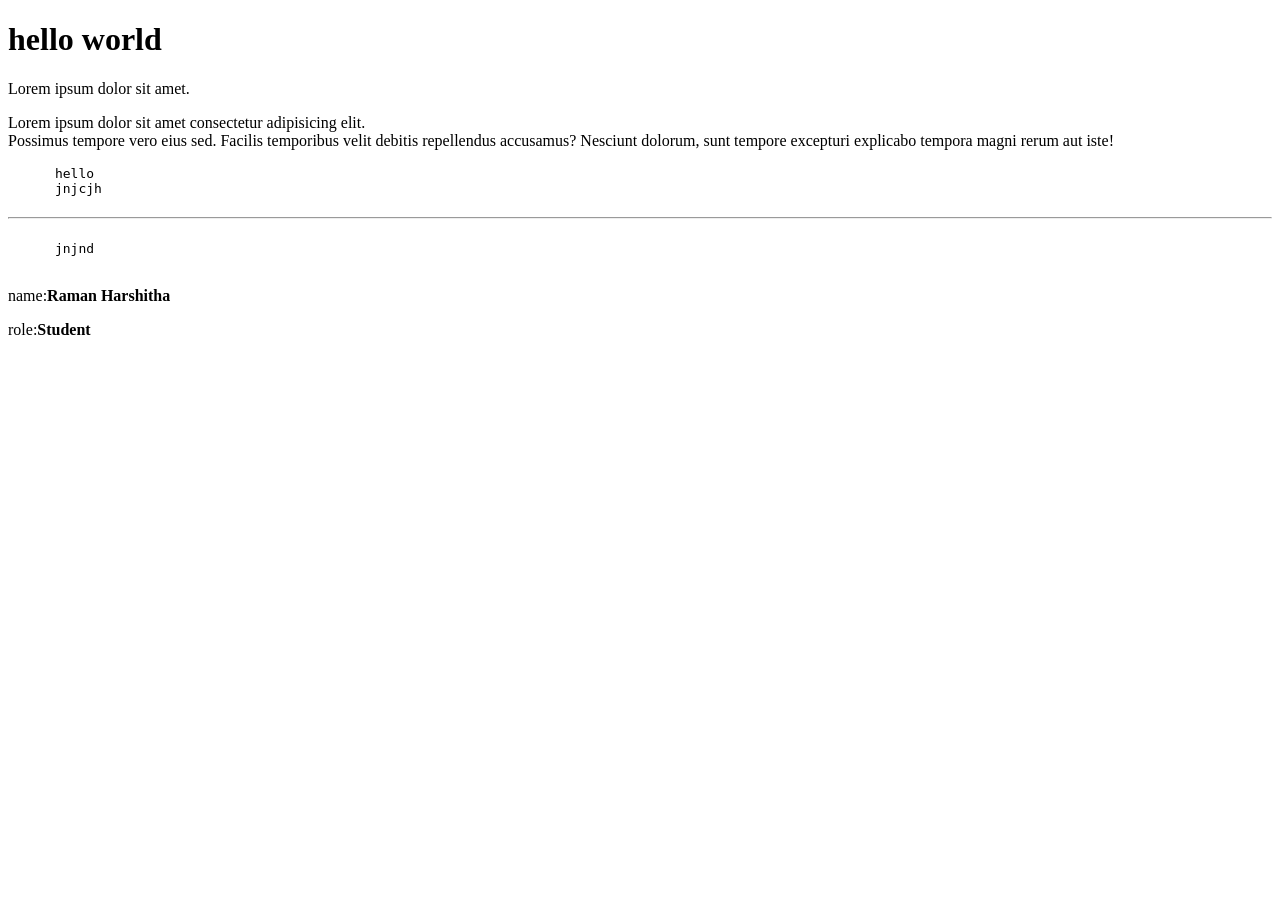
<file: EMERTEX/HTML/index.html>
<!DOCTYPE html>
<html lang="en">
  <head>
    <meta charset="UTF-8" />
    <meta name="viewport" content="width=device-width, initial-scale=1.0" />
    <title>My first web page</title>
  </head>
  <body>
    <h1>hello world</h1>
    <p>Lorem ipsum dolor sit amet.</p>
    <p>
      Lorem ipsum dolor sit amet consectetur adipisicing elit.<br />
      Possimus tempore vero eius sed. Facilis temporibus velit debitis
      repellendus accusamus? Nesciunt dolorum, sunt tempore excepturi explicabo
      tempora magni rerum aut iste!
    </p>
    <pre>
      hello 
      jnjcjh
      <hr/>
      jnjnd
    </pre>
    <div>
      <p>name:<b>Raman Harshitha</b></p>
      <p>role:<strong>Student</strong></p>
    </div>
  </body>
</html>
</file>
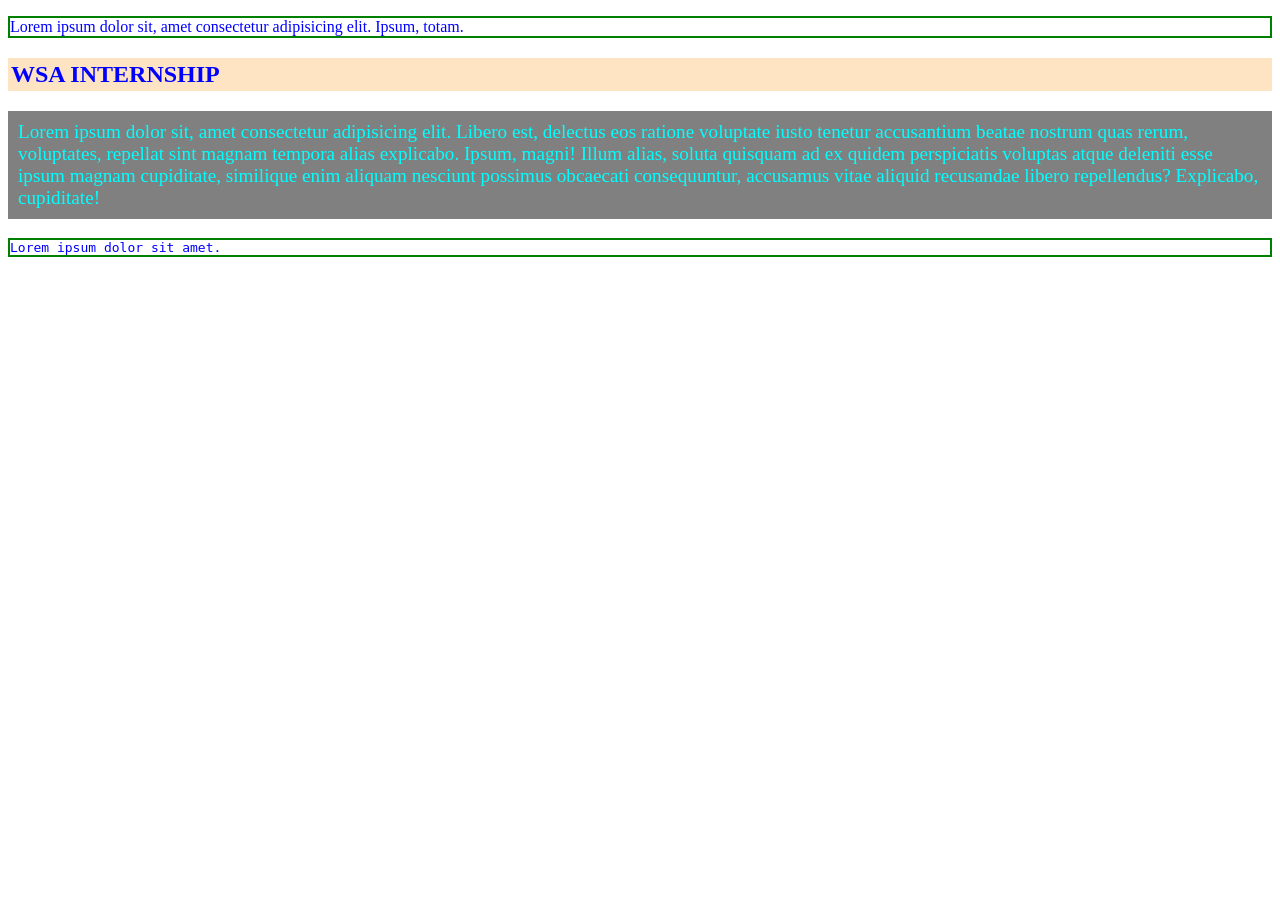
<file: EMERTEX/CSS/01_css_basics/index.html>
<!DOCTYPE html>
<html lang="en">
  <head>
    <meta charset="UTF-8" />
    <meta name="viewport" content="width=device-width, initial-scale=1.0" />
    <title>Document</title>
    <link rel="stylesheet" href="./style.css" />
  </head>
  <body>
    <p class="para1">
      Lorem ipsum dolor sit, amet consectetur adipisicing elit. Ipsum, totam.
    </p>
    <h2 style="color: blue">WSA INTERNSHIP</h2>
    <p id="paragraph">
      Lorem ipsum dolor sit, amet consectetur adipisicing elit. Libero est,
      delectus eos ratione voluptate iusto tenetur accusantium beatae nostrum
      quas rerum, voluptates, repellat sint magnam tempora alias explicabo.
      Ipsum, magni! Illum alias, soluta quisquam ad ex quidem perspiciatis
      voluptas atque deleniti esse ipsum magnam cupiditate, similique enim
      aliquam nesciunt possimus obcaecati consequuntur, accusamus vitae aliquid
      recusandae libero repellendus? Explicabo, cupiditate!
    </p>
    <pre class="para1">Lorem ipsum dolor sit amet.</pre>
  </body>
</html>
</file>
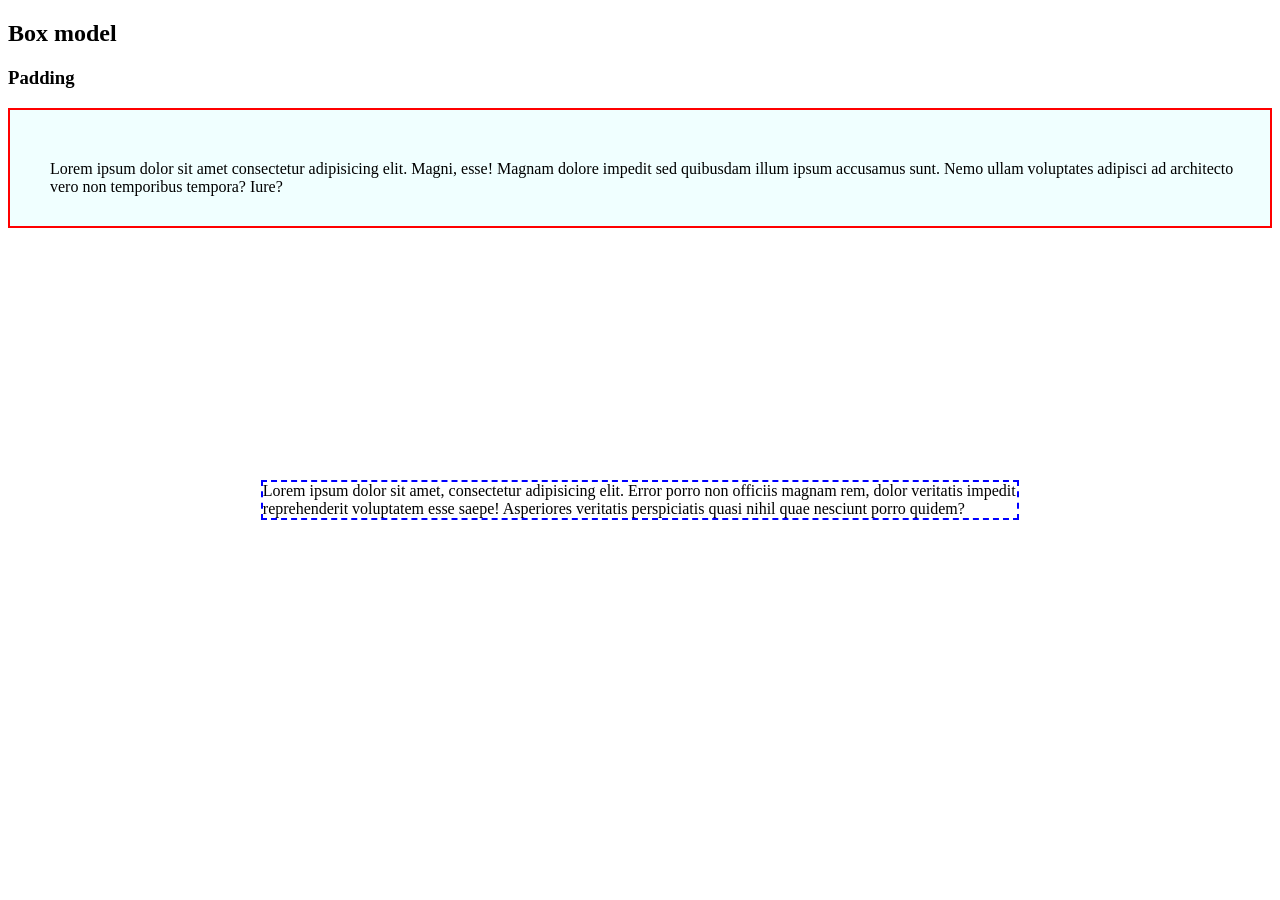
<file: EMERTEX/CSS/02_box_model/index.html>
<!DOCTYPE html>
<html lang="en">
  <head>
    <meta charset="UTF-8" />
    <meta name="viewport" content="width=device-width, initial-scale=1.0" />
    <title>Document</title>
    <style>
      .para1 {
        border: 2px solid red;
        background-color: azure;
        /* padding-top: 10px;
        padding-bottom: 30px;
        padding-left: 40px;
        padding-right: 20px; short cut for padding:top,r,bot,left:clockwise*/
        /* if missing val then opposite side value,no negative padding*/
        padding: 50px 20px 30px 40px;
      }
      .para2 {
        border: 2px dashed blue;
        /*margin-top: 10px;
        margin-right: 20px;
        margin-bottom: 30px;
        margin-left: 40px;*/
        /*margin can be negative*/
        margin: 10% 20% 30% 40%;
        margin: 20%;
      }
    </style>
  </head>
  <body>
    <h2>Box model</h2>
    <h3>Padding</h3>
    <p class="para1">
      Lorem ipsum dolor sit amet consectetur adipisicing elit. Magni, esse!
      Magnam dolore impedit sed quibusdam illum ipsum accusamus sunt. Nemo ullam
      voluptates adipisci ad architecto vero non temporibus tempora? Iure?
    </p>
    <p class="para2">
      Lorem ipsum dolor sit amet, consectetur adipisicing elit. Error porro non
      officiis magnam rem, dolor veritatis impedit reprehenderit voluptatem esse
      saepe! Asperiores veritatis perspiciatis quasi nihil quae nesciunt porro
      quidem?
    </p>
  </body>
</html>
</file>
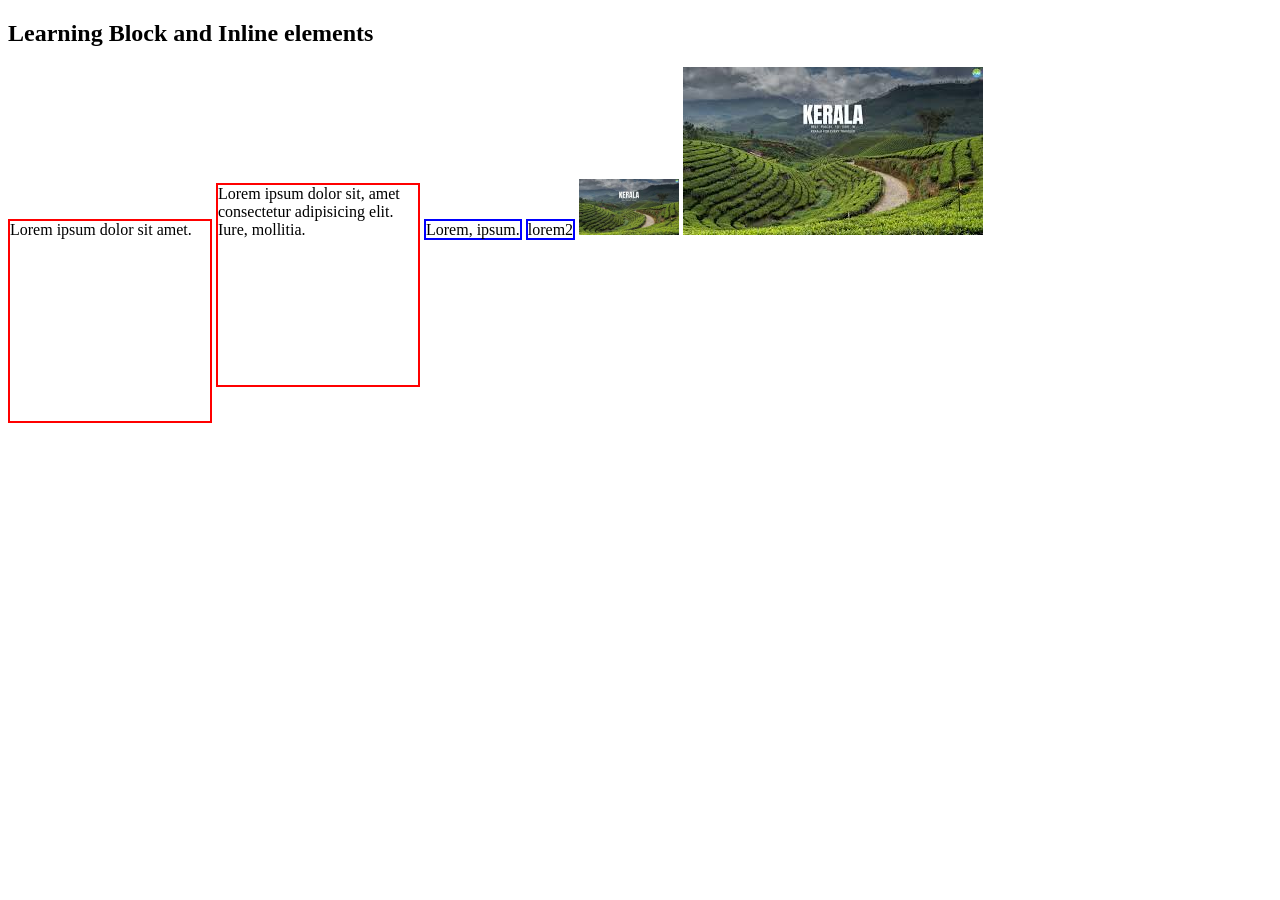
<file: EMERTEX/CSS/display/index.html>
<!DOCTYPE html>
<html lang="en">
  <head>
    <meta charset="UTF-8" />
    <meta name="viewport" content="width=device-width, initial-scale=1.0" />
    <title>Document</title>
    <style>
      .para {
        border: 2px solid red;
        display: inline-block;
        height: 200px;
        width: 200px;
      }
      span {
        border: 2px solid blue;
        height: 200px;
        width: 200px;
      }
    </style>
  </head>
  <body>
    <h2>Learning Block and Inline elements</h2>
    <p class="para para1">Lorem ipsum dolor sit amet.</p>
    <p class="para">
      Lorem ipsum dolor sit, amet consectetur adipisicing elit. Iure, mollitia.
    </p>
    <span>Lorem, ipsum.</span>
    <span>lorem2</span>
    <!--span is inline element,h and p are block elements-->
    <!--image is inline block,button is also inline...for in line we cannot give height and width-->
    <img src="../../HTML/Untitled.jpeg" width="100px" />
    <img src="../../HTML/Untitled.jpeg" />
  </body>
</html>
</file>
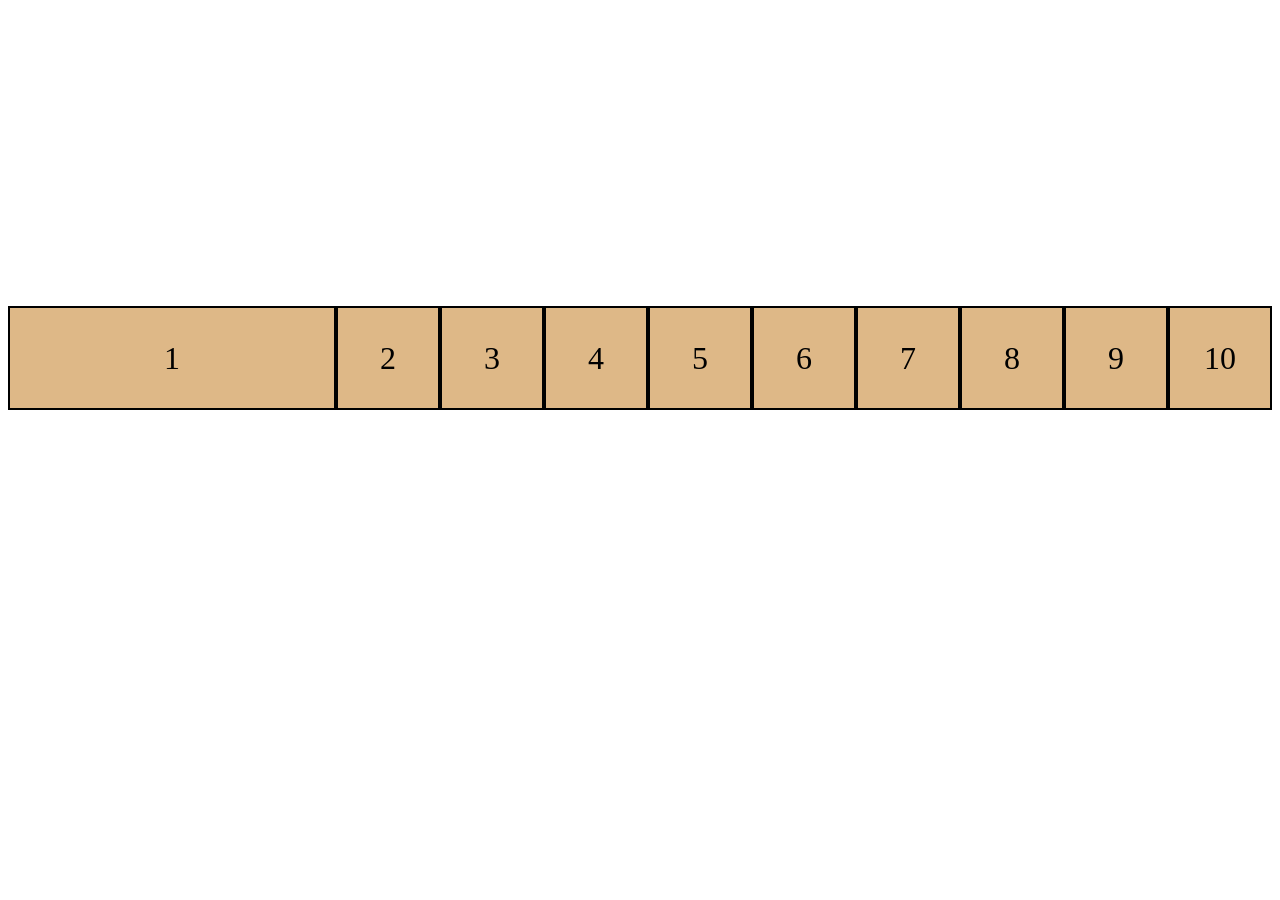
<file: EMERTEX/CSS/flex_layout/index.html>
<!DOCTYPE html>
<html lang="en">
  <head>
    <meta charset="UTF-8" />
    <meta name="viewport" content="width=device-width, initial-scale=1.0" />
    <title>Document</title>
    <style>
      .box {
        width: 100px;
        height: 100px;
        background-color: burlywood;
        font-size: 2rem;
        display: flex;
        justify-content: center;
        align-items: center;
        border: 2px solid;
        flex-shrink: 1;
        flex-grow: 0;
      }
      body {
        display: flex;
        /*flex-direction: column;*/
        /*justify-content: space-evenly;*/
        align-items: center;
        height: 700px;
        /*flex-wrap: wrap;*/
        /*align-content: flex-end;*/
      }
      #box1 {
        flex-grow: 1;
        flex-shrink: 2;
        align-self: center;
      }
    </style>
  </head>
  <body>
    <div class="box" id="box1">1</div>
    <div class="box">2</div>
    <div class="box">3</div>
    <div class="box">4</div>
    <div class="box">5</div>
    <div class="box">6</div>
    <div class="box">7</div>
    <div class="box">8</div>
    <div class="box">9</div>
    <div class="box">10</div>
  </body>
</html>
</file>
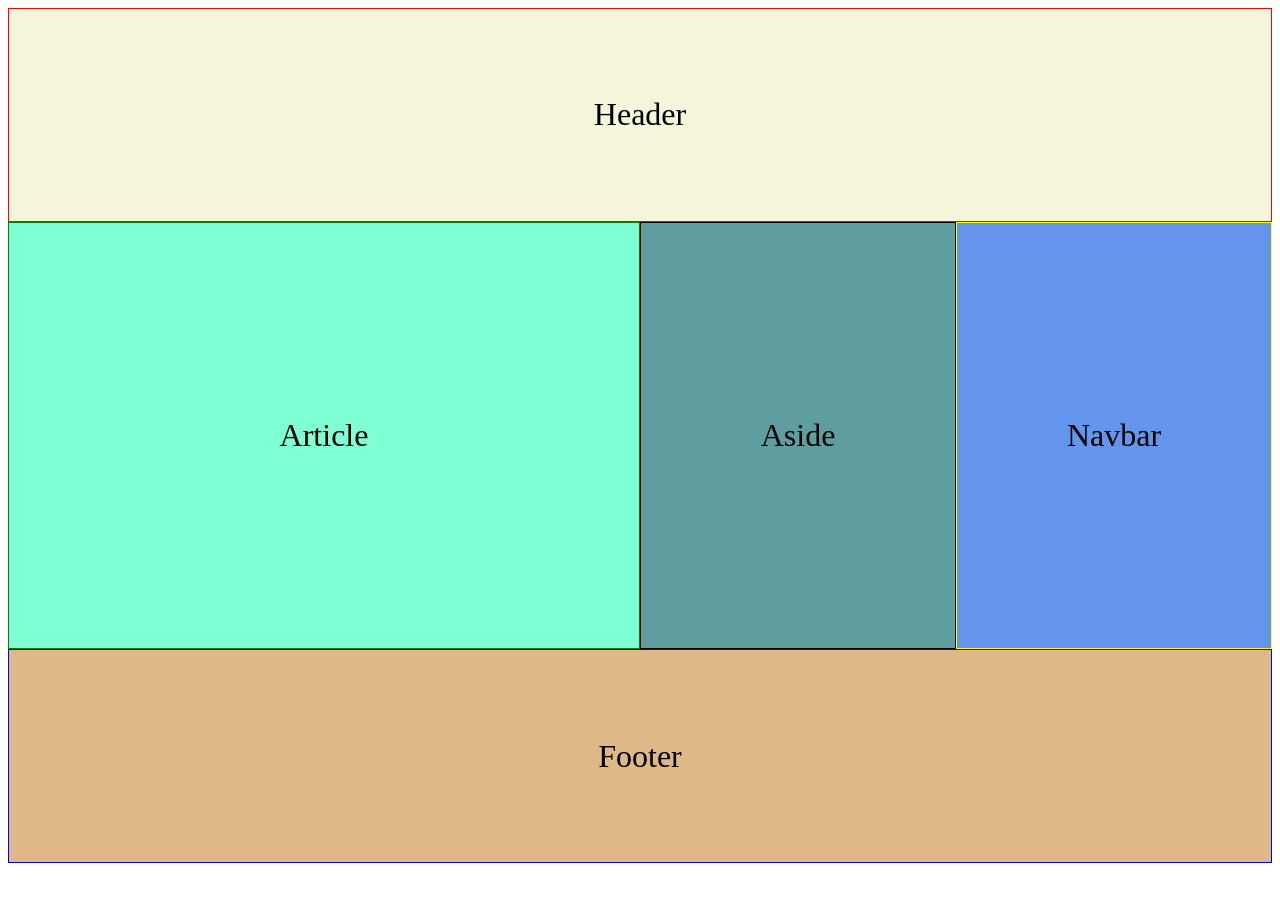
<file: EMERTEX/CSS/grid_layout/index.html>
<!DOCTYPE html>
<html lang="en">
  <head>
    <meta charset="UTF-8" />
    <meta name="viewport" content="width=device-width, initial-scale=1.0" />
    <title>grid</title>
    <style>
      .container {
        height: 95vh;
        display: grid;
        grid-template-rows: 1fr 2fr 1fr;
        grid-template-columns: 2fr 1fr 1fr;
      }
      .header {
        border: 1px solid red;
        background-color: beige;
        /*grid-row:start/end*/
        grid-row: 1/2;
        /*grid-column:start/end*/
        grid-column: 1/4;
      }
      .box {
        display: flex;
        font-size: xx-large;
        justify-content: center;
        align-items: center;
      }
      .article {
        border: 1px solid green;
        background-color: aquamarine;
        /*grid-row:start/end*/
        grid-row: 2/3;
        /*grid-column:start/end*/
        grid-column: 1/2;
      }
      .aside {
        border: 1px solid;
        background-color: cadetblue;
        /*grid-row:start/end*/
        grid-row: 2/3;
        /*grid-column:start/end*/
        grid-column: 2/3;
      }
      .navbar {
        border: 1px solid yellow;
        background-color: cornflowerblue;
        /*grid-row:start/end*/
        grid-row: 2/3;
        /*grid-column:start/end*/
        grid-column: 3/4;
      }
      .footer {
        border: 1px solid blue;
        background-color: burlywood;
        /*grid-row:start/end*/
        grid-row: 3/4;
        /*grid-column:start/end*/
        grid-column: 1/4;
      }
    </style>
  </head>
  <body>
    <div class="container">
      <div class="header box">Header</div>
      <div class="article box">Article</div>
      <div class="aside box">Aside</div>
      <div class="navbar box">Navbar</div>
      <div class="footer box">Footer</div>
    </div>
  </body>
</html>
</file>
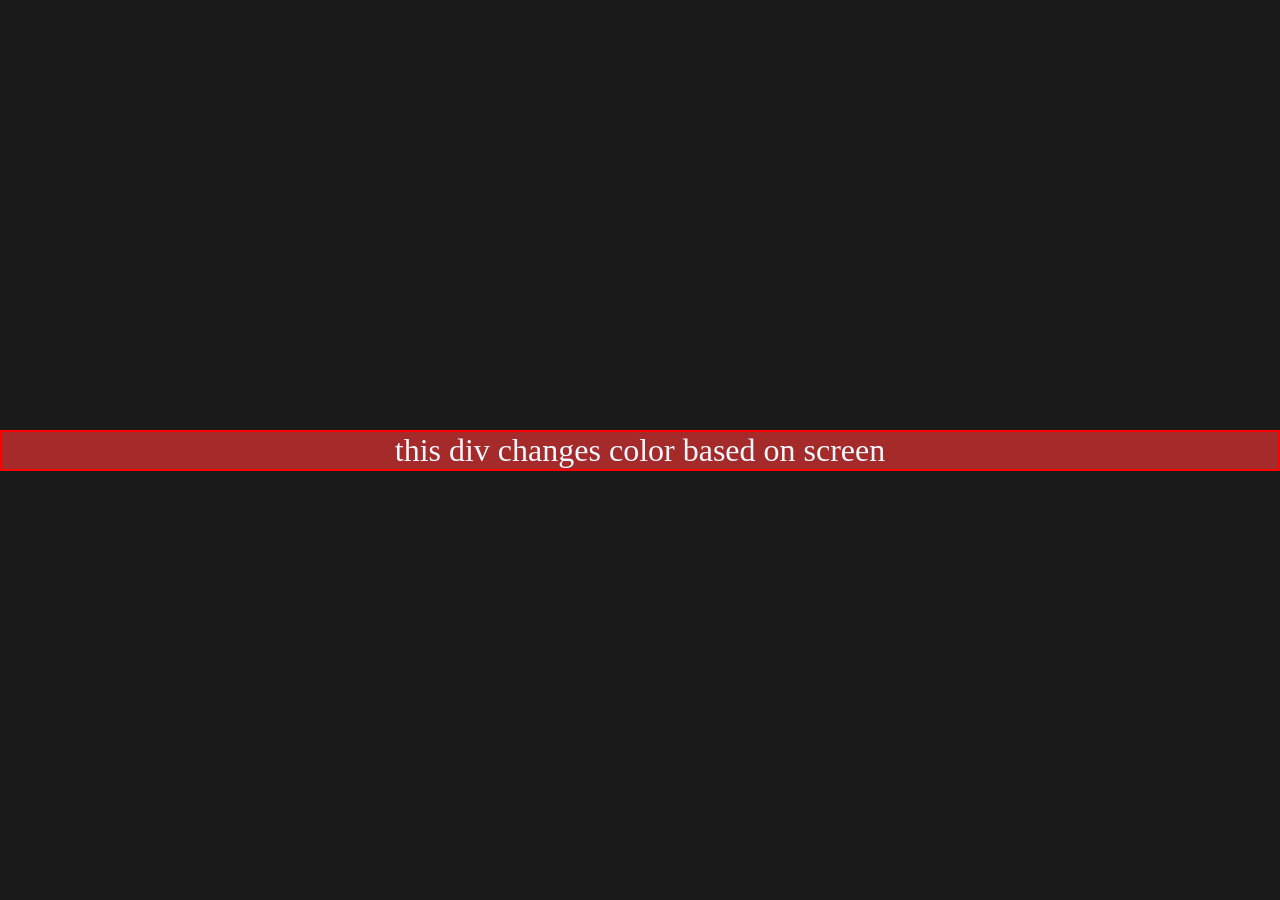
<file: EMERTEX/CSS/responsive/index.html>
<!DOCTYPE html>
<html lang="en">
  <head>
    <meta charset="UTF-8" />
    <meta name="viewport" content="width=device-width, initial-scale=1.0" />
    <title>Document</title>
    <style>
      body {
        margin: 0;
        padding: 0;
        display: flex;
        align-items: center;
        justify-content: center;
        height: 100vh;
        background-color: #1a1a1a;
      }
      .responsive-div {
        border: 2px solid red;
        display: flex;
        justify-content: center;
        align-items: center;
        color: aliceblue;
        width: 100%;
        font-size: xx-large;
        background-color: brown;
      }
      @media (max-width: 600px) {
        .responsive-div {
          background-color: aqua;
          color: #1a1a1a;
        }
      }
      @media (min-width: 601px) and (max-width: 1000px) {
        .responsive-div {
          background-color: cadetblue;
        }
      }
      @media print {
        .responsive-div {
          background-color: chartreuse;
          font-size: 100px;
          font-family: cursive;
        }
      }
      @media (orientation: portrait) {
        .responsive-div {
          font-family: cursive;
          background-color: navy;
        }
      }
    </style>
  </head>
  <body>
    <div class="responsive-div">this div changes color based on screen</div>
  </body>
</html>
</file>
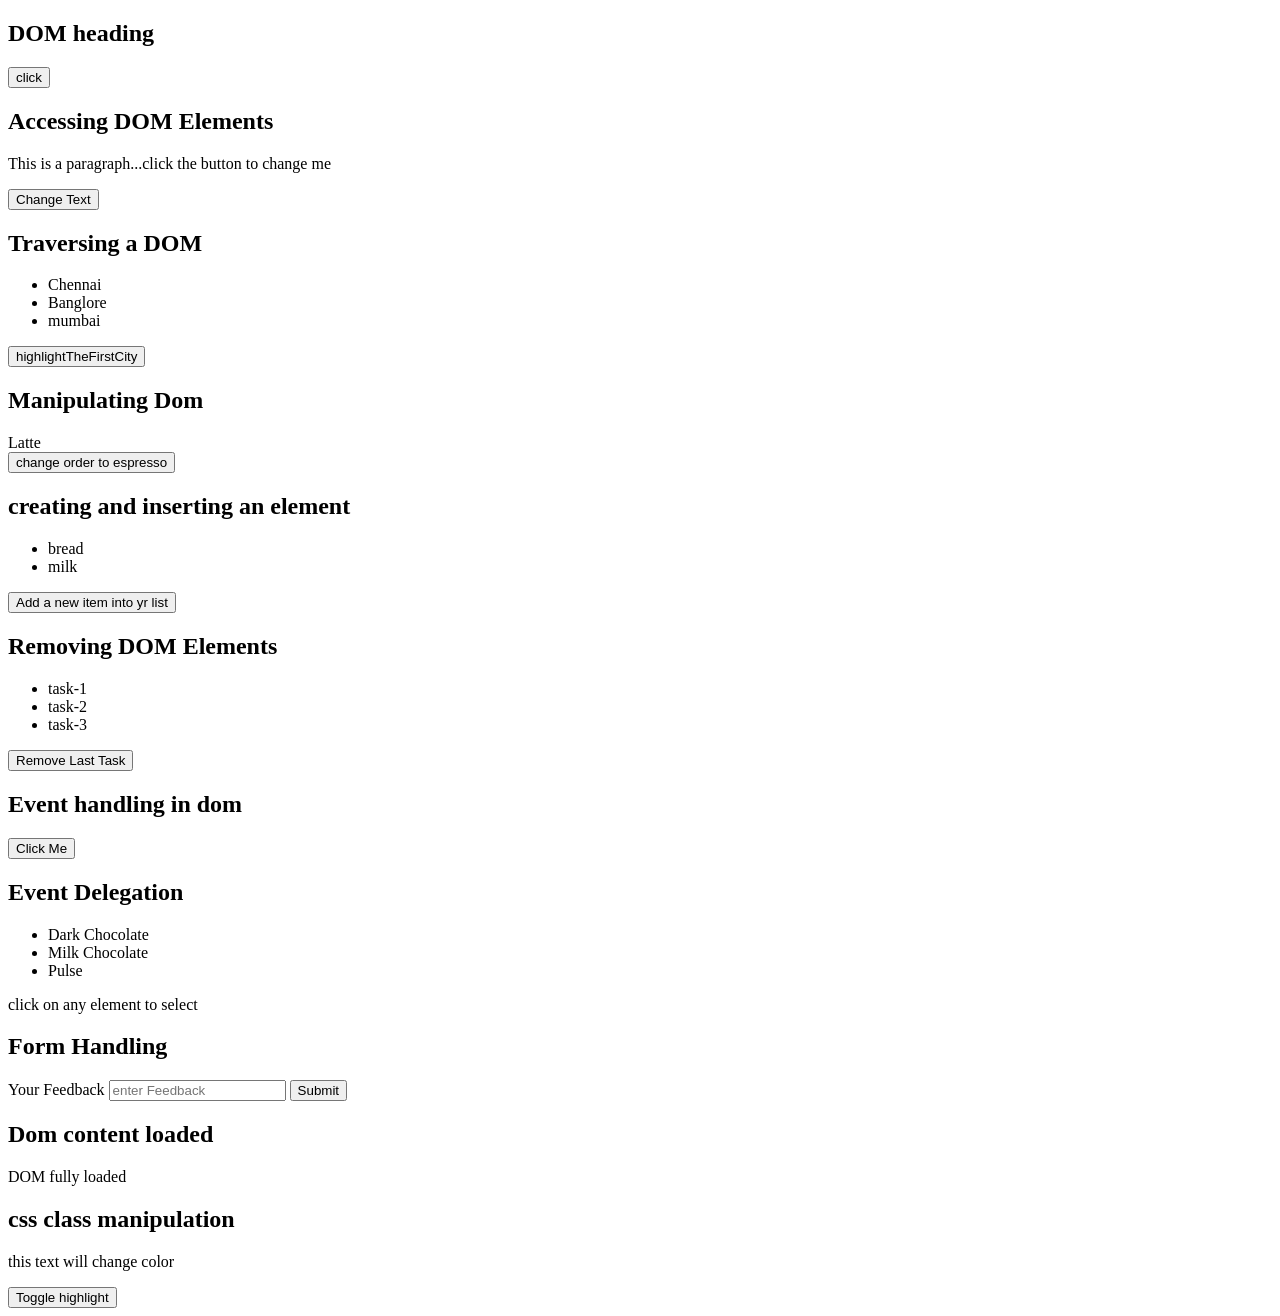
<file: EMERTEX/CSS/JavaScript/DOM/index.html>
<!DOCTYPE html>
<html lang="en">
  <head>
    <meta charset="UTF-8" />
    <meta name="viewport" content="width=device-width, initial-scale=1.0" />
    <title>Document</title>
    <style>
      .highlight {
        background-color: yellow;
        font-weight: bold;
        color: black;
      }
    </style>
  </head>
  <body>
    <h2>DOM heading</h2>
    <button>click</button>

    <!--Examples of DOM-->
    <!--Example1:Accessing the Dom element-->
    <section id="example-1">
      <h2>Accessing DOM Elements</h2>
      <p id="myParagraph">
        This is a paragraph...click the button to change me
      </p>
      <button id="changeTextButton">Change Text</button>
    </section>
    <!--Example 2:Transversing a DOM-->
    <section class="example-2">
      <h2>Traversing a DOM</h2>
      <ul id="citiesList">
        <li>Chennai</li>
        <li>Banglore</li>
        <li>mumbai</li>
      </ul>
      <button id="highlightTheFirstCity">highlightTheFirstCity</button>
    </section>

    <!--Example3 Manipulating DOM-->
    <section id="example-3">
      <h2>Manipulating Dom</h2>
      <div id="coffeeOrder">
        <span id="coffeeType">Latte</span>
      </div>
      <button id="changeOrder">change order to espresso</button>
    </section>

    <!--Example 4:Transversing a DOM-->
    <section class="example-4">
      <h2>creating and inserting an element</h2>
      <ul id="shoppingList">
        <li>bread</li>
        <li>milk</li>
      </ul>
      <button id="addNewItem">Add a new item into yr list</button>
    </section>

    <!--Example-5:Removing DOM element-->
    <section id="example-5">
      <h2>Removing DOM Elements</h2>
      <ul id="taskList">
        <li>task-1</li>
        <li>task-2</li>
        <li>task-3</li>
      </ul>
      <button id="removeLastTask">Remove Last Task</button>
    </section>

    <!--Example-6:Event handlinh in Dom-->
    <section id="example-6">
      <h2>Event handling in dom</h2>
      <button id="clickMeButton">Click Me</button>
    </section>

    <!--Example-7:Event Delegation-->
    <section id="example-7">
      <h2>Event Delegation</h2>
      <ul id="chocolateList">
        <li class="darkChocolate">Dark Chocolate</li>
        <li class="milkChocolate">Milk Chocolate</li>
        <li class="candy">Pulse</li>
      </ul>
      <p>click on any element to select</p>
    </section>

    <!--Example-8:Form handling-->
    <section id="example-8">
      <h2>Form Handling</h2>
      <form id="feedbackForm">
        <label for="feedbackInput">Your Feedback</label>
        <input type="text" id="feedbackInput" placeholder="enter Feedback" />
        <button type="submit">Submit</button>
      </form>
      <p id="feedbackDisplay"></p>
    </section>

    <!--Example-9:Dom content loaded-->
    <section id="example-9">
      <h2>Dom content loaded</h2>
      <p id="domStatus">waiting for DOM to load</p>
    </section>

    <!--Example-10:CSS manipulation-->
    <section id="example-10">
      <h2>css class manipulation</h2>
      <p id="description text">this text will change color</p>
      <button id="toggleHighlight">Toggle highlight</button>
    </section>

    <script src="./script_exp.js">
      /*let heading = document.querySelector("h2");
      console.log(heading.textContent);
      //heading.style.color = "blue";

      document.querySelector("button").addEventListener("click", () => {
        heading.style.color = "blue";
      });*/
    </script>
  </body>
</html>
</file>
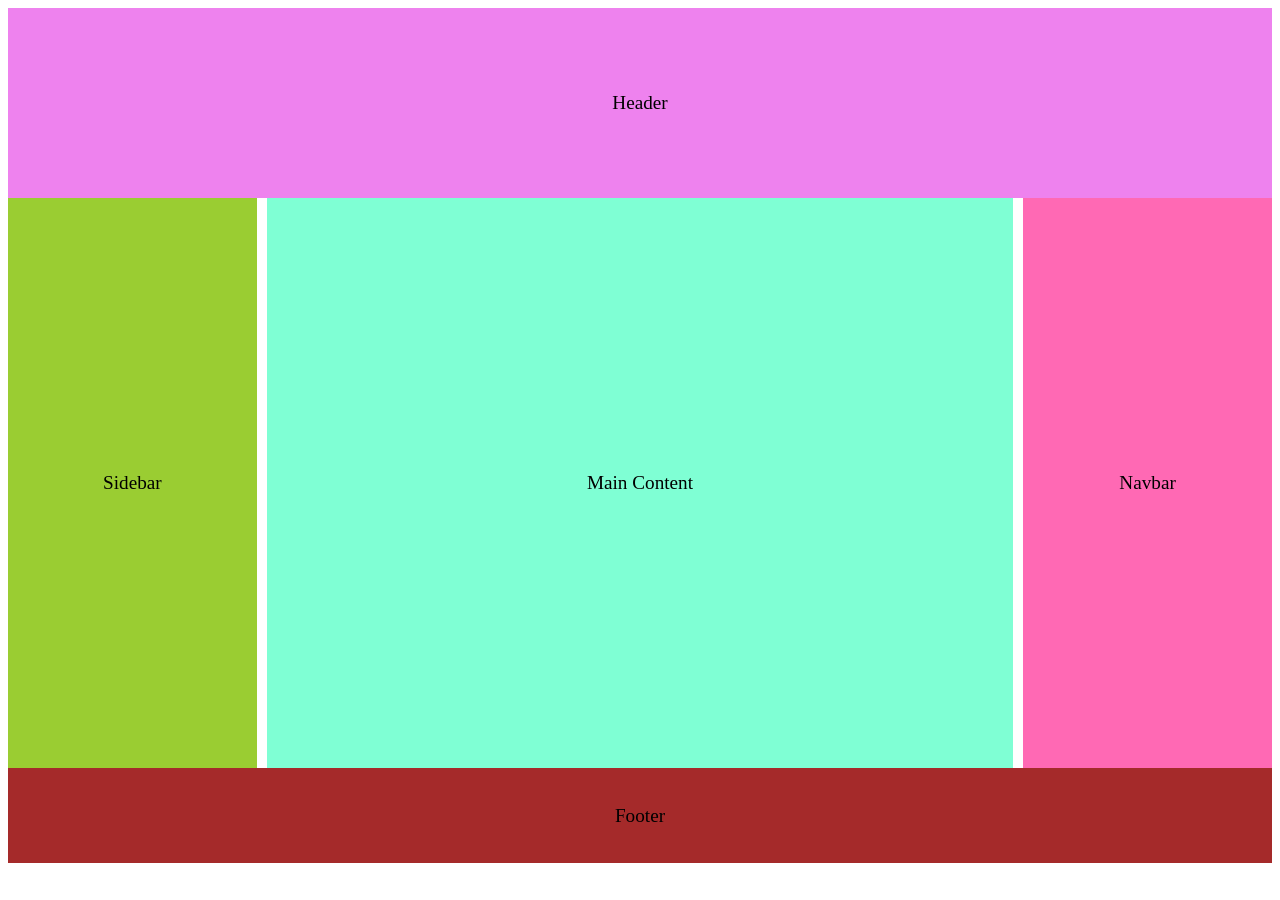
<file: EMERTEX/CSS/grid_layout/index2.html>
<!DOCTYPE html>
<html lang="en">
  <head>
    <meta charset="UTF-8" />
    <meta name="viewport" content="width=device-width, initial-scale=1.0" />
    <title>Document</title>
    <style>
      .container {
        height: 95vh;
        display: grid;
        grid-template-rows: 1fr 3fr 0.5fr;
        grid-template-columns: 1fr 3fr 1fr;
        column-gap: 10px;

        grid-template-areas:
          "header header header"
          "sidebar main navbar"
          "footer footer footer";
      }
      .box {
        display: flex;
        justify-content: center;
        align-items: center;
        font-size: larger;
      }
      .header {
        background-color: violet;
        grid-area: header;
      }
      .footer {
        background-color: brown;
        grid-area: footer;
      }
      .sidebar {
        background-color: yellowgreen;
        grid-area: sidebar;
      }
      .main-content {
        background-color: aquamarine;
        grid-area: main;
      }
      .navbar {
        background-color: hotpink;
        grid-area: navbar;
      }
    </style>
  </head>
  <body>
    <div class="container">
      <div class="header box">Header</div>
      <div class="sidebar box">Sidebar</div>
      <div class="main-content box">Main Content</div>
      <div class="navbar box">Navbar</div>
      <div class="footer box">Footer</div>
    </div>
  </body>
</html>
</file>
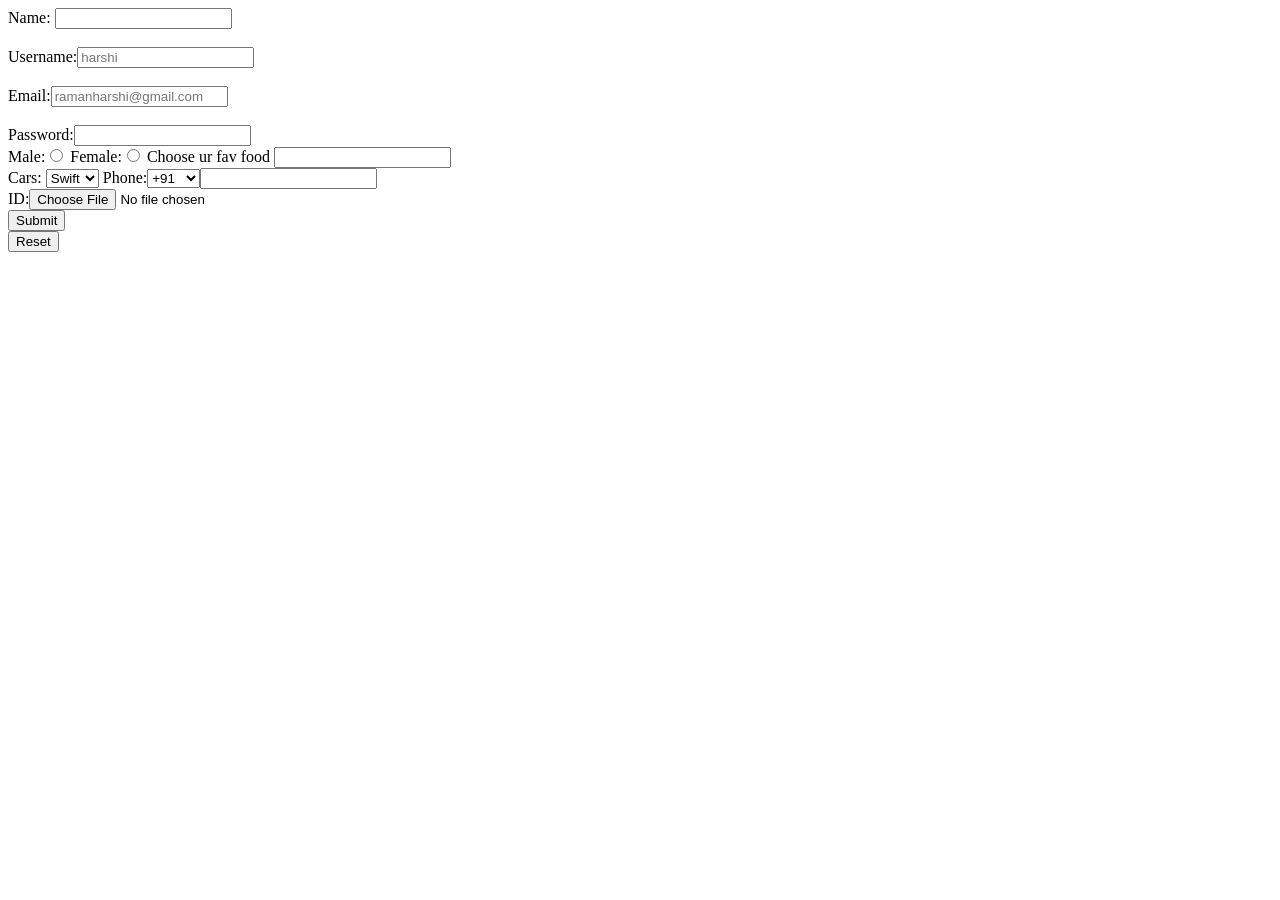
<file: EMERTEX/HTML/03_table_form/index_form.html>
<!DOCTYPE html>
<html lang="en">
  <head>
    <meta charset="UTF-8" />
    <meta name="viewport" content="width=device-width, initial-scale=1.0" />
    <title>form</title>
  </head>
  <body>
    <form>
      <label for="name">Name:</label>
      <input type="text" id="name" />
      <br />
      <br />
      <lable for="user"
        >Username:<input type="text" placeholder="harshi" id="user"
      /></lable>
      <br />
      <br />
      <label for="email"
        >Email:<input
          type="email"
          id="email"
          placeholder="ramanharshi@gmail.com"
      /></label>
      <br />
      <br />
      <label for="pass"
        >Password:<input type="password" id="pass" required
      /></label>
      <br />
      <label for="male">Male:<input type="radio" name="gender" /></label>
      <label for="female">Female:<input type="radio" name="gender" /></label>
      <label for="foods">Choose ur fav food</label>
      <input list="foods" />
      <datalist id="foods">
        <option value="Ice">Ice</option>
        <option value="dosa">Dosa</option>
        <option value="idly">Idlli</option></datalist
      ><br />
      <label for="cars">Cars:</label>
      <select id="cars">
        <option value="swift">Swift</option>
        <option value="alto">Alto</option>
        <option value="benz">Benz</option>
      </select>
      <label
        >Phone:<select>
          <option value="india">+91</option>
          <option value="kuwaiut">+957</option></select
        ><input type="number" />
      </label>
      <br />
      <label>ID:<input type="file" accept=".pdf,.jpg" /></label>
      <br />
      <button type="submit">Submit</button>
      <br />
      <button type="reset">Reset</button>
    </form>
  </body>
</html>
</file>
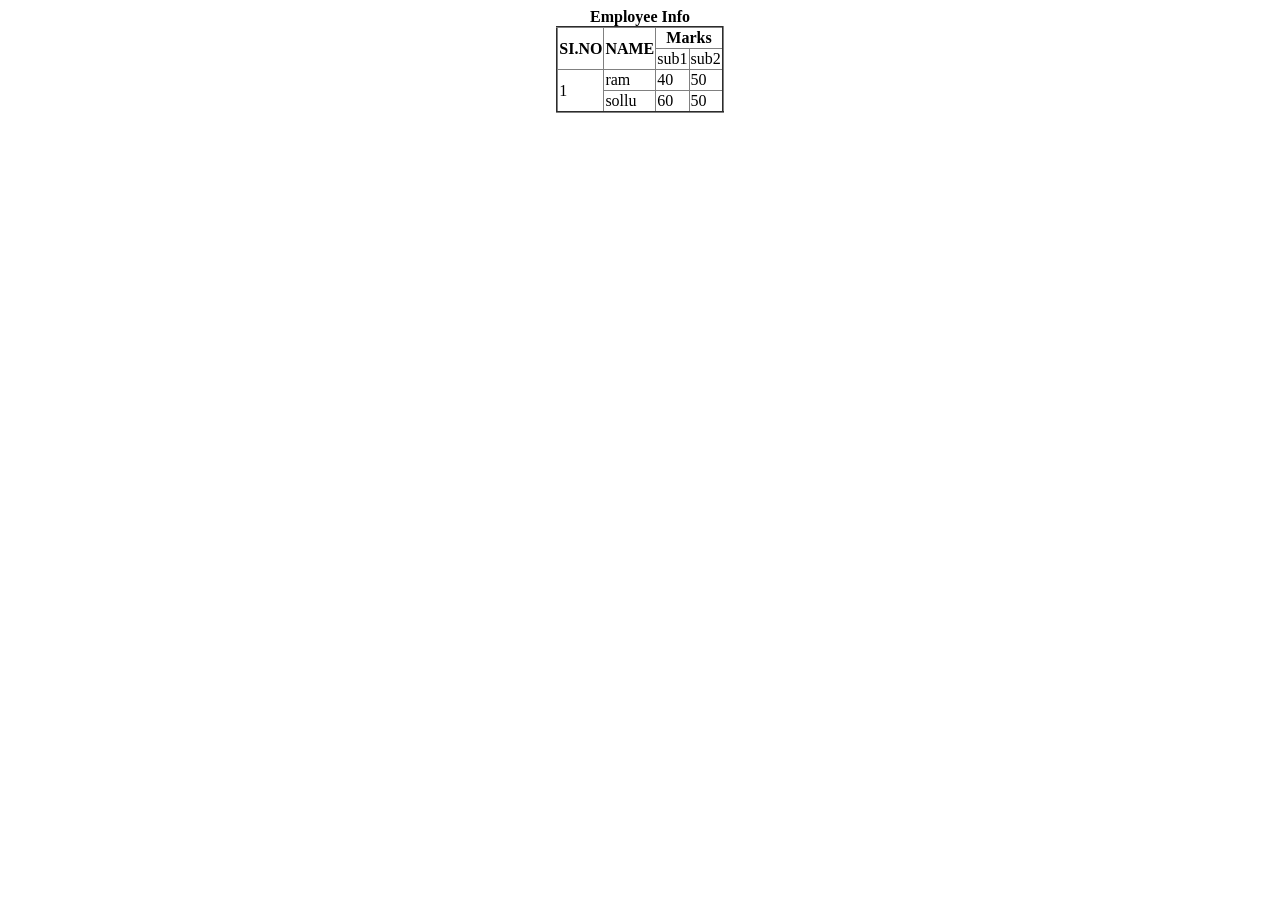
<file: EMERTEX/HTML/03_table_form/index_table.html>
<!--<!DOCTYPE html>
<html lang="en">
  <head>
    <meta charset="UTF-8" />
    <meta name="viewport" content="width=device-width, initial-scale=1.0" />
    <title>Document</title>
  </head>
  <body>
    <table border="2" style="border-collapse: collapse" align="center">
      <caption>
        <b>Employee Info</b>
      </caption>
      <thead>
      <tr>
        <th>SI.NO</th>
        <th>NAME</th>
        <th>JOB</th>
      </tr>
      </thead>
      <tbody>
      <tr>
        <td>1</td>
        <td>ram</td>
        <td>student</td>
      </tr>
      <tr>
        <td>2</td>
        <td>sallu</td>
        <td>software</td>
      </tr>
      </tbody>
    </table>
  </body>
</html>
-->
<!DOCTYPE html>
<html lang="en">
  <head>
    <meta charset="UTF-8" />
    <meta name="viewport" content="width=device-width, initial-scale=1.0" />
    <title>Document</title>
  </head>
  <body>
    <table border="2" style="border-collapse: collapse" align="center">
      <caption>
        <b>Employee Info</b>
      </caption>
      <thead>
        <tr>
          <th rowspan="2">SI.NO</th>
          <th rowspan="2">NAME</th>
          <th colspan="2">Marks</th>
        </tr>
        <tr>
            <td>sub1</td>
            <td>sub2</td>
        </tr>
      </thead>
      <tbody>
          <td rowspan="2">1</td>
          <td>ram</td>
          <td>40</td>
          <td>50</td>
        </tr>
        <tr>
          <td>sollu</td>
          <td>60</td>
          <td>50</td>
        </tr>
      </tbody>
    </table>
  </body>
</html>
</file>
<file: EMERTEX/CSS/01_css_basics/style.css>
h2 {
  color: red;
  background-color: bisque;
  padding: 3px;
}
.para1 {
  color: blue;
  border: 2px solid green;
}
#paragraph {
  color: aqua;
  background-color: gray;
  font-size: larger;
  padding: 10px;
}
</file>
